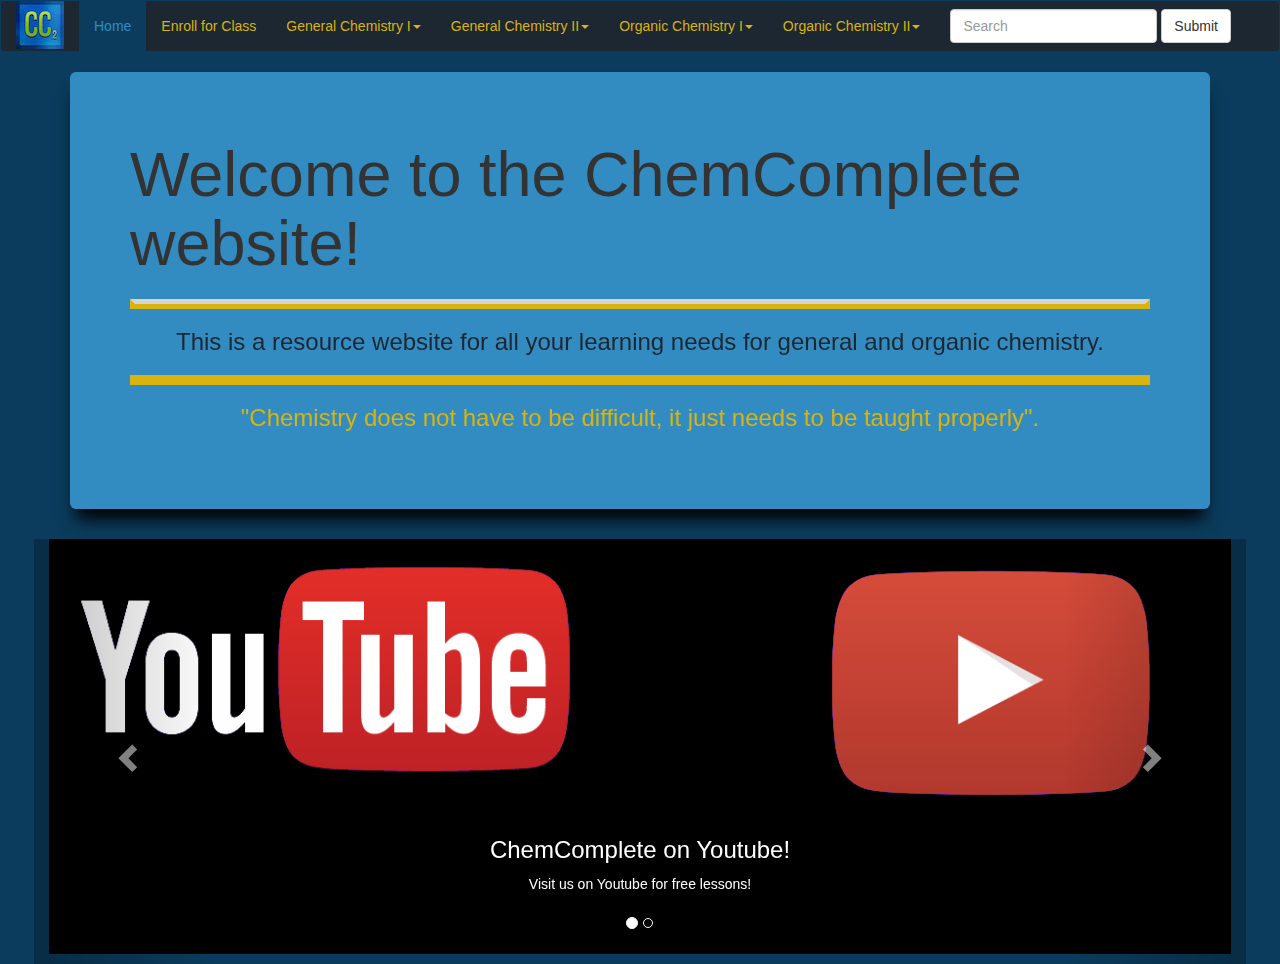
<file: index.html>
<!DOCTYPE html>
<html>
<head>
	<meta charset="uft-8">
	<meta name ="viewport" content="width=device-width, initial-scale=1.0">
	<title>Welcome to the ChemComplete Resource Center</title>
	<link rel="stylesheet" href="css/bootstrap.min.css">
	<link rel="stylesheet" href="css/main.css">
</head>
<body>
	<div id="homepage">
		<nav class="navbar navbar-default">
  			<div class="container-fluid">
				<div class="navbar-header">
					<button type="button" class="navbar-toggle collapsed" data-toggle="collapse" data-target="#bs-example-navbar-collapse-1" aria-expanded="false">
						<span class="sr-only">Toggle navigation</span>
						<span class="icon-bar"></span>
						<span class="icon-bar"></span>
						<span class="icon-bar"></span>
					</button>
					<a class="navbar-brand" href="#"><img class="img-responsive" src="img/CClogo.jpg"></a>
				</div>
				<div class="collapse navbar-collapse" id="bs-example-navbar-collapse-1">
					<ul class="nav navbar-nav">
						<li class="active"><a href="#">Home<span class="sr-only">(current)</span></a></li>
						<li><a href="#">Enroll for Class</a></li>
						<li class="dropdown">
							<a href="#" class="dropdown-toggle" data-toggle="dropdown" role="button" aria-haspopup="true" aria-expanded="false">General Chemistry I<span class="caret"></span></a>
							<ul class="dropdown-menu">
								<li><a href="#">Introduction Material</a></li>
								<li><a href="#">Atomic Structure</a></li>
								<li><a href="#">Stoichiometry and Moles</a></li>
								<li><a href="#">Aqueous Solutions</a></li>
								<li><a href="#">Gases and Gas Laws</a></li>
								<li><a href="#">Energy and Enthalpy</a></li>
								<li><a href="#">Quantum Theory and Electrons</a></li>
								<li><a href="#">Periodic Trends</a></li>
								<li><a href="#">Lewis Structures and Covalent Bonding</a></li>
								<li><a href="#">Molecular Geometry and Hybridization</a></li>
								<li><a href="#">Intermolecular Forces and Phase Changes</a></li>
							</ul>
						</li>
						<li class="dropdown">
							<a href="#" class="dropdown-toggle" data-toggle="dropdown" role="button" aria-haspopup="true" aria-expanded="false">General Chemistry II<span class="caret"></span></a>
							<ul class="dropdown-menu">
								<li><a href="#">Physical and Colligative Properties</a></li>
								<li><a href="#">Chemical Kinetics</a></li>
								<li><a href="#">Chemical Equilibrium</a></li>
								<li><a href="#">Acid and Base Chemistry and Equilibria</a></li>
								<li><a href="#">Solubility Equilibria</a></li>
								<li><a href="#">Thermodynamics and Free Energy</a></li>
								<li><a href="#">Redox and Electrochemistry</a></li>
								<li><a href="#">Chemistry of Coordination Compounds</a></li>
								<li><a href="#">Nuclear Chemistry</a></li>
							</ul>
						</li>
						<li class="dropdown">
							<a href="#" class="dropdown-toggle" data-toggle="dropdown" role="button" aria-haspopup="true" aria-expanded="false">Organic Chemistry I<span class="caret"></span></a>
							<ul class="dropdown-menu">
								<li><a href="#">Introduction Material</a></li>
								<li><a href="#">Functional Groups</a></li>
								<li><a href="#">Acid Base Organic Chemistry</a></li>
								<li><a href="#">Alkanes and Cycloalkanes</a></li>
								<li><a href="#">Stereochemistry and Stereoisomers</a></li>
								<li><a href="#">Introduction to Reactions and Mechanisms</a></li>
								<li><a href="#">Alkenes and Alkene Reactions</a></li>
								<li><a href="#">Alkyne and Alkyne Reactions</a></li>
								<li><a href="#">Substitution Reactions: SN2 and SN1 Reactions</a></li>
								<li><a href="#">Elimination Reactions: E2 and E1 Reactions</a></li>
							</ul>
						</li>
						<li class="dropdown">
							<a href="#" class="dropdown-toggle" data-toggle="dropdown" role="button" aria-haspopup="true" aria-expanded="false">Organic Chemistry II<span class="caret"></span></a>
							<ul class="dropdown-menu">
								<li><a href="#">Alcohols and Alcohol Reactions</a></li>
								<li><a href="#">Ethers, Epoxides and Ether Reactions</a></li>
								<li><a href="#">Spectroscopy: Mass Spec, IR, and NMR</a></li>
								<li><a href="#">Conjugated Dienes</a></li>
								<li><a href="#">Aromatics and Reactions of Benzene</a></li>
								<li><a href="#">Aldehydes and Ketones</a></li>
								<li><a href="#">Carboxylic Acids and The Carboxylic Acid Derivatives</a></li>
								<li><a href="#">Enolate Formation and Enolate Reactions </a></li>
								<li><a href="#">Enolate Condensations: Aldol, Claisen, and Michael Reactions</a></li>
							</ul>
						</li>
					</ul>
					<form class="navbar-form navbar-left">
						<div class="form-group">
							<input type="text" class="form-control" placeholder="Search">
						</div>
						<button type="submit" class="btn btn-default">Submit</button>
					</form>
				</div><!-- /.navbar-collapse -->
			</div><!-- /.container-fluid -->
		</nav>
		<div class="container">
			<div class="jumbotron">
				<h1 id="welcomehead"> Welcome to the ChemComplete website!</h1>
				<hr>
				<h3 id="welcomebody"> This is a resource website for all your learning needs for general and organic chemistry. <hr> <span id="motto">"Chemistry does not have to be difficult, it just needs to be taught properly".</span></h3>
				</br>
			</div>
		</div>
		<div id="myCarousel" class="carousel slide container" data-ride="carousel">
  <!-- Indicators -->
 			<ol class="carousel-indicators">
				<li data-target="#myCarousel" data-slide-to="0" class="active"></li>
				<li data-target="#myCarousel" data-slide-to="1"></li>
			</ol>
  <!-- Wrapper for slides -->
			<div class="carousel-inner" role="listbox">
				<div class="item active">
					<a href="https://www.youtube.com/channel/UC8igjt4q1gZOWTEYOpyJLIQ"><img src="img/CCyoutube.png" alt="ChemComplete on Youtube"></a>
					<div class="carousel-caption">
						<h3>ChemComplete on Youtube!</h3>
						<p>Visit us on Youtube for free lessons!</p>
					</div>
				</div>
				<div class="item">
					<img src="img/CCudemy.png" alt="Take Udemy Class">
					<div class="carousel-caption">
						<h3>Take the official courses.</h3>
						<p>Enroll in our online program, complete with direct support!</p>
					</div>
				</div>
			</div>
  <!-- Left and right controls -->
			<a class="left carousel-control" href="#myCarousel" data-slide="prev">
				<span class="glyphicon glyphicon-chevron-left"></span></a>
			<a class="right carousel-control" href="#myCarousel" data-slide="next">
				<span class="glyphicon glyphicon-chevron-right"></span></a>
		</div>
	</div>
	<script src="js/jquery-3.1.1.min.js"></script>
	<script src="js/bootstrap.min.js"></script>
</body>
</html>
</file>
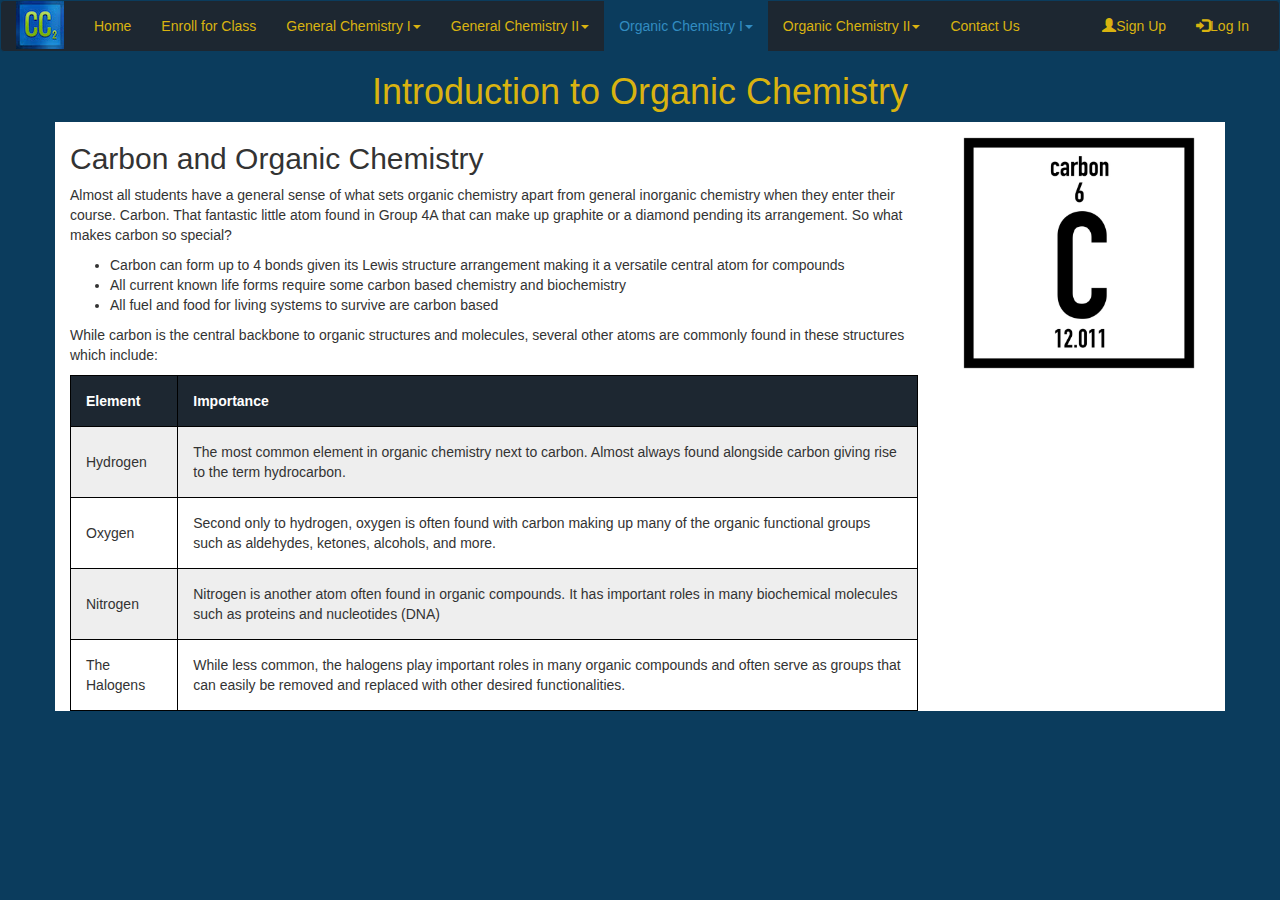
<file: pages/organicintro.html>
<!DOCTYPE html>
<html>
<head>
	<meta charset="uft-8">
	<meta name ="viewport" content="width=device-width, initial-scale=1.0">
	<title>Welcome to the ChemComplete Resource Center</title>
	<link rel="stylesheet" href="../css/bootstrap.min.css">
	<link rel="stylesheet" href="../css/main.css">
</head>
<body>
	<div id="homepage">
		<nav class="navbar navbar-default">
  			<div class="container-fluid">
				<div class="navbar-header">
					<button type="button" class="navbar-toggle collapsed" data-toggle="collapse" data-target="#bs-example-navbar-collapse-1" aria-expanded="false">
						<span class="sr-only">Toggle navigation</span>
						<span class="icon-bar"></span>
						<span class="icon-bar"></span>
						<span class="icon-bar"></span>
					</button>
					<a class="navbar-brand" href="https://www.youtube.com/channel/UC8igjt4q1gZOWTEYOpyJLIQ"><img class="img-responsive" src="../img/CClogo.jpg"></a>
				</div>
				<div class="collapse navbar-collapse" id="bs-example-navbar-collapse-1">
					<ul class="nav navbar-nav">
						<li><a href="../index.html">Home</a></li>
						<li><a href="https://www.udemy.com/chemcomplete-alkene-microcourse/">Enroll for Class</a></li>
						<li class="dropdown">
							<a href="#" class="dropdown-toggle" data-toggle="dropdown" role="button" aria-haspopup="true" aria-expanded="false">General Chemistry I<span class="caret"></span></a>
							<ul class="dropdown-menu">
								<li><a href="#">Introduction Material</a></li>
								<li><a href="#">Atomic Structure</a></li>
								<li><a href="#">Stoichiometry and Moles</a></li>
								<li><a href="#">Aqueous Solutions</a></li>
								<li><a href="#">Gases and Gas Laws</a></li>
								<li><a href="#">Energy and Enthalpy</a></li>
								<li><a href="#">Quantum Theory and Electrons</a></li>
								<li><a href="#">Periodic Trends</a></li>
								<li><a href="#">Lewis Structures and Covalent Bonding</a></li>
								<li><a href="#">Molecular Geometry and Hybridization</a></li>
								<li><a href="#">Intermolecular Forces and Phase Changes</a></li>
							</ul>
						</li>
						<li class="dropdown">
							<a href="#" class="dropdown-toggle" data-toggle="dropdown" role="button" aria-haspopup="true" aria-expanded="false">General Chemistry II<span class="caret"></span></a>
							<ul class="dropdown-menu">
								<li><a href="#">Physical and Colligative Properties</a></li>
								<li><a href="#">Chemical Kinetics</a></li>
								<li><a href="#">Chemical Equilibrium</a></li>
								<li><a href="#">Acid and Base Chemistry and Equilibria</a></li>
								<li><a href="#">Solubility Equilibria</a></li>
								<li><a href="#">Thermodynamics and Free Energy</a></li>
								<li><a href="#">Redox and Electrochemistry</a></li>
								<li><a href="#">Chemistry of Coordination Compounds</a></li>
								<li><a href="#">Nuclear Chemistry</a></li>
							</ul>
						</li>
						<li class="dropdown active">
							<a href="#" class="dropdown-toggle" data-toggle="dropdown" role="button" aria-haspopup="true" aria-expanded="false">Organic Chemistry I<span class="caret"></span></a>
							<ul class="dropdown-menu">
								<li class="active"><a href="#">Introduction Material</a></li>
								<li><a href="#">Functional Groups</a></li>
								<li><a href="#">Acid Base Organic Chemistry</a></li>
								<li><a href="#">Alkanes and Cycloalkanes</a></li>
								<li><a href="#">Stereochemistry and Stereoisomers</a></li>
								<li><a href="#">Introduction to Reactions and Mechanisms</a></li>
								<li><a href="#">Alkenes and Alkene Reactions</a></li>
								<li><a href="#">Alkyne and Alkyne Reactions</a></li>
								<li><a href="#">Substitution Reactions: SN2 and SN1 Reactions</a></li>
								<li><a href="#">Elimination Reactions: E2 and E1 Reactions</a></li>
							</ul>
						</li>
						<li class="dropdown">
							<a href="#" class="dropdown-toggle" data-toggle="dropdown" role="button" aria-haspopup="true" aria-expanded="false">Organic Chemistry II<span class="caret"></span></a>
							<ul class="dropdown-menu">
								<li><a href="#">Alcohols and Alcohol Reactions</a></li>
								<li><a href="#">Ethers, Epoxides and Ether Reactions</a></li>
								<li><a href="#">Spectroscopy: Mass Spec, IR, and NMR</a></li>
								<li><a href="#">Conjugated Dienes</a></li>
								<li><a href="#">Aromatics and Reactions of Benzene</a></li>
								<li><a href="#">Aldehydes and Ketones</a></li>
								<li><a href="#">Carboxylic Acids and The Carboxylic Acid Derivatives</a></li>
								<li><a href="#">Enolate Formation and Enolate Reactions </a></li>
								<li><a href="#">Enolate Condensations: Aldol, Claisen, and Michael Reactions</a></li>
							</ul>
						</li>
						<li><a href="#">Contact Us</a></li>
					</ul>
					<ul class="nav navbar-nav navbar-right">
						<li><a href="#"><span class="glyphicon glyphicon-user"></span>Sign Up</a></li>
						<li><a href="#"><span class="glyphicon glyphicon-log-in"></span>Log In</a></li>
					</ul>
				</div><!-- /.navbar-collapse -->
			</div><!-- /.container-fluid -->
		</nav>
		<h1 class="welcomehead">Introduction to Organic Chemistry</h1>
		<div class="infopage container">
			<div class="row">
				<div class="col-md-9 col-sm-9 col-xs-9">
					<h2>Carbon and Organic Chemistry</h2>
					<p>Almost all students have a general sense of what sets organic chemistry apart from general inorganic chemistry when they enter their course. Carbon. That fantastic little atom found in Group 4A that can make up graphite or a diamond pending its arrangement. So what makes carbon so special? </p>
					<ul>
						<li>Carbon can form up to 4 bonds given its Lewis structure arrangement making it a versatile central atom for compounds </li>
						<li>All current known life forms require some carbon based chemistry and biochemistry</li>
						<li>All fuel and food for living systems to survive are carbon based</li>
					</ul>
					<p>While carbon is the central backbone to organic structures and molecules, several other atoms are commonly found in these structures which include:</p>
					<table id="tab1">
						<tr>
							<th>Element</th>
							<th>Importance</th>
						</tr>
						<tr>
							<td>Hydrogen</td>
							<td>The most common element in organic chemistry next to carbon. Almost always found alongside carbon giving rise to the term hydrocarbon.</td>
						</tr>
						<tr>
							<td>Oxygen</td>
							<td>Second only to hydrogen, oxygen is often found with carbon making up many of the organic functional groups such as aldehydes, ketones, alcohols, and more.</td>
						</tr>
						<tr>
							<td>Nitrogen</td>
							<td>Nitrogen is another atom often found in organic compounds. It has important roles in many biochemical molecules such as proteins and nucleotides (DNA)</td>
						</tr>
						<tr>
							<td>The Halogens</td>
							<td>While less common, the halogens play important roles in many organic compounds and often serve as groups that can easily be removed and replaced with other desired functionalities.</td>
						</tr>
					</table>
				</div>
				<div class="col-md-3 col-sm-3 col-xs-3">
					<img src="../img/elementcarbon.jpg" class="img-responsive">
				</div>
			</div>
		</div>
	</div>
	<script src="../js/jquery-3.1.1.min.js"></script>
	<script src="../js/bootstrap.min.js"></script>
</body>
</html>
</file>
<file: css/main.css>
body{
	background-color: #0B3C5D;
}
hr{
	border: 5px solid #D9B310;
}
.navbar-brand{
	max-height: 5px;
    max-width: auto; 
    overflow: visible;
    padding-top: 0;
    padding-bottom: 0;
}
.navbar-default {
  background-color: #1d2731;
  border-color: #0b3c5d;
}
.navbar-default .navbar-brand {
  color: #d9b310;
}
.navbar-default .navbar-brand:hover,
.navbar-default .navbar-brand:focus {
  color: #328cc1;
}
.navbar-default .navbar-text {
  color: #d9b310;
}
.navbar-default .navbar-nav > li > a {
  color: #d9b310;
}
.navbar-default .navbar-nav > li > a:hover,
.navbar-default .navbar-nav > li > a:focus {
  color: #328cc1;
}
.navbar-default .navbar-nav > .active > a,
.navbar-default .navbar-nav > .active > a:hover,
.navbar-default .navbar-nav > .active > a:focus {
  color: #328cc1;
  background-color: #0b3c5d;
}
.navbar-default .navbar-nav > .open > a,
.navbar-default .navbar-nav > .open > a:hover,
.navbar-default .navbar-nav > .open > a:focus {
  color: #328cc1;
  background-color: #0b3c5d;
}
.navbar-default .navbar-toggle {
  border-color: #0b3c5d;
}
.navbar-default .navbar-toggle:hover,
.navbar-default .navbar-toggle:focus {
  background-color: #0b3c5d;
}
.navbar-default .navbar-toggle .icon-bar {
  background-color: #d9b310;
}
.navbar-default .navbar-collapse,
.navbar-default .navbar-form {
  border-color: #d9b310;
}
.navbar-default .navbar-link {
  color: #d9b310;
}
.navbar-default .navbar-link:hover {
  color: #328cc1;
}

@media (max-width: 767px) {
  .navbar-default .navbar-nav .open .dropdown-menu > li > a {
    color: #d9b310;
  }
  .navbar-default .navbar-nav .open .dropdown-menu > li > a:hover,
  .navbar-default .navbar-nav .open .dropdown-menu > li > a:focus {
    color: #328cc1;
  }
  .navbar-default .navbar-nav .open .dropdown-menu > .active > a,
  .navbar-default .navbar-nav .open .dropdown-menu > .active > a:hover,
  .navbar-default .navbar-nav .open .dropdown-menu > .active > a:focus {
    color: #328cc1;
    background-color: #0b3c5d;
  }
}
.welcomehead{
	text-align: center;
	color: #D9B310;
	font-family: Impact, sans-serif;
}
#welcomebody{
	text-align: center;
	color: #1D2731;
}
#motto{
	color: #D9B310;
}
.jumbotron{
	background-color: #328CC1;
	position:relative;
	z-index: 2;
	box-shadow: 0 16px 16px -6px black;
}
.col-md-4{
	text-align: center;
	color: #D9B310;
	font-size: 25px;
}
.colborder{
	padding-right:20px; 
	border-right: 1px solid #D9B310;
}
#myCarousel.carousel.slide {
    width: 1212px; 
    height: 425px;
}
.infopage{
	background-color: white;
}
table, th, td {
    border: 1px solid black;
    border-collapse: collapse;
}
th, td {
    padding: 15px;
}
th {
    text-align: left;
}
table#tab1 tr:nth-child(even) {
    background-color: #eee;
}
table#tab1 tr:nth-child(odd) {
    background-color: #fff;
}
table#tab1 th {
    color: white;
    background-color: #1D2731;
}
</file>
